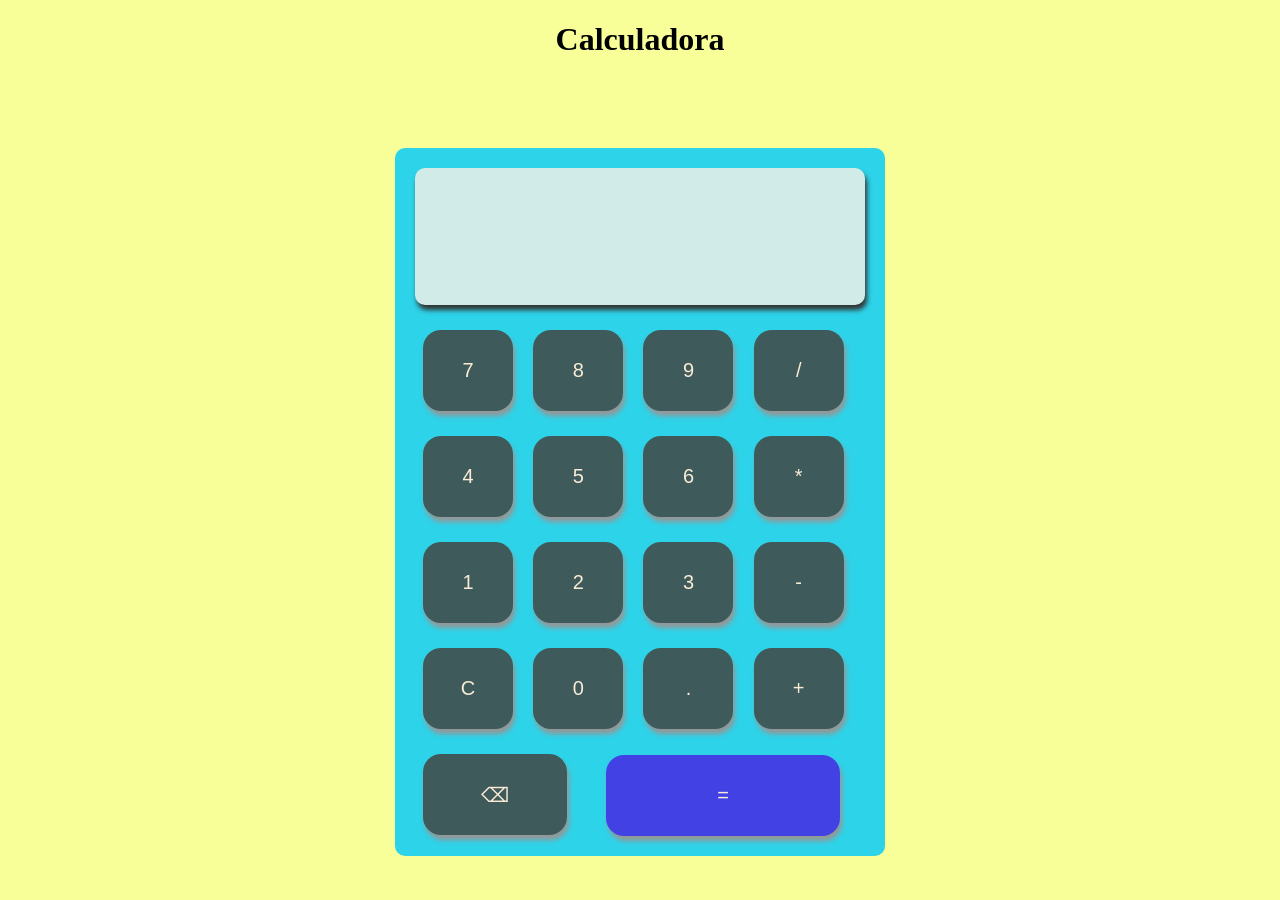
<file: Calculadora/index.html>
<!DOCTYPE html>
<html lang="en">
<head>
    <meta charset="UTF-8">
    <meta name="viewport" content="width=device-width, initial-scale=1.0">
    <title>Calculadora</title>
    <link rel="stylesheet" href="style.css">
</head>
<body>
    <h1>Calculadora</h1>
    <main>
        <div class="calc">
            <input type="text" id="visor" disabled/>
            <div class="buttons">
                <button data-valor="7">7</button>
                <button data-valor="8">8</button>
                <button data-valor="9">9</button>
                <button data-valor="/">/</button>
                <button data-valor="4">4</button>
                <button data-valor="5">5</button>
                <button data-valor="6">6</button>
                <button data-valor="*">*</button>
                <button data-valor="1">1</button>
                <button data-valor="2">2</button>
                <button data-valor="3">3</button>
                <button data-valor="-">-</button>
                <button data-valor="C" id="limpar">C</button>
                <button data-valor="0">0</button>
                <button data-valor=".">.</button>
                <button data-valor="+">+</button>
                <button id="apagar">⌫</button>
                <button style="background-color: rgb(66, 66, 228);" id="igual">=</button>
            </div>
        </div>
    </main>

    <script src="script.js"></script>
</body>
</html>
</file>
<file: Calculadora/style.css>
body{
    background-color: rgb(248, 255, 153);
}

h1{
    justify-content: center;
    display: flex;
}

main{
    margin-top: 10vh;
    display: flex;
    justify-content: center;
    align-items: center;
    
}

.calc{
    width: 50vh;
    height: auto;
    background-color: rgb(45, 211, 233);
    display: flex;
    flex-direction: column;
    padding: 20px;
    border-style: none;
    border-radius: 10px;
}

#visor{
    font-size: 25px;
    text-align: right;
    padding: 10px;
}
.calc input{
    width: auto;
    height: 13vh;
    border-style: none;
    border-radius: 10px;
    background-color: rgb(209, 236, 232);
    box-shadow: 2px 5px 5px rgb(51, 51, 50);
    
}
.buttons button{
    width: 10vh;
    height: 9vh;
    margin-top: 25px;
    margin-left: 0.9vh;
    margin-right: 0.9vh;
    border-radius: 2vh;
    border-style: none;
    background-color: rgb(62, 90, 90);
    color: antiquewhite;
    font-size: 20px;
    box-shadow: 2px 5px 5px rgb(150, 150, 150);
}

#igual{
    width: 26vh;
    margin-left: 3vh;
}

#apagar{
    width: 16vh;
}

button:hover{
    background-color: rgb(139, 145, 145);

}

button:active{
    transform: translateY(2px);
}
</file>
